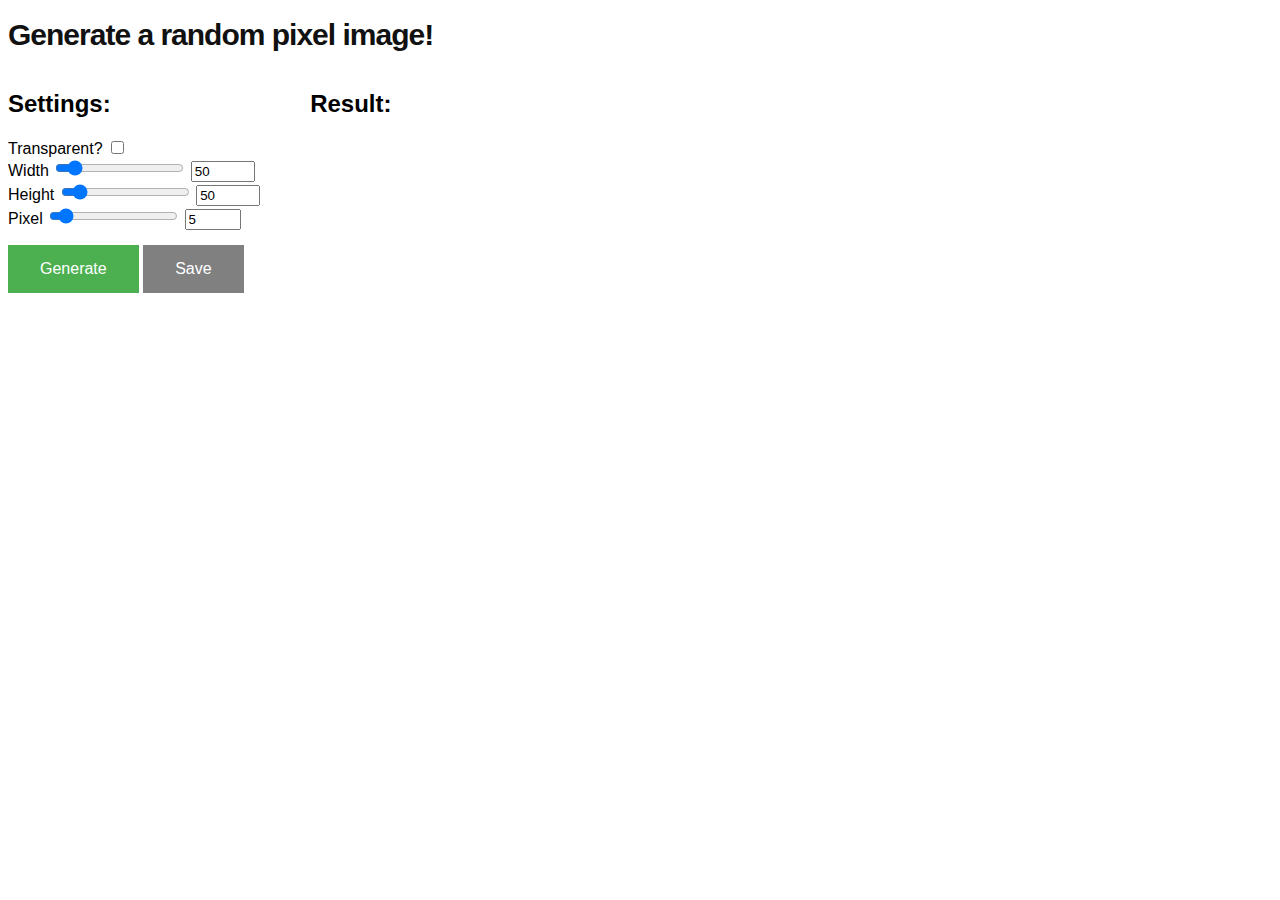
<file: index.html>
<!DOCTYPE html>
<html>
  <head>
    <meta content="text/html;charset=utf-8" http-equiv="Content-Type">
    <meta content="utf-8" http-equiv="encoding">
    <script src="./main.js"></script>
    <link rel="stylesheet" media="all" href="main.css">
  </head>
  <body>
    <h1>Generate a random pixel image!</h1>
    <div id="wrapper">
      <div>
        <h2>Settings:</h2>
        <div>
          <label>Transparent?</label>
          <input id="transparent" type="checkbox">
        </div>
        <div>
          <label>Width </label>
          <input id="widthRange" type="range" min=0 max=500 value=50 onchange="this.nextElementSibling.value=this.value">
          <input id="widthInput" type="number" min=0 max=500 value=50  onchange="this.form.previousElementSibling.value=this.value">
        </div>
        <div>
          <label>Height</label>
          <input id="heightRange" type="range" min=0 max=500 value=50  onchange="this.nextElementSibling.value=this.value">
          <input id="heightInput" type="number" min=0 max=500 value=50  onchange="this.previousElementSibling.value=this.value">
        </div>
        <div>
          <label>Pixel</label>
          <input id="pixelRange" type="range" min=1 max=50 value=5  onchange="this.nextElementSibling.value=this.value">
          <input id="pixelInput" type="number" min=1 max=50 value=5  onchange="this.previousElementSibling.value=this.value">
        </div>
        <button onclick="generate()">Generate</button>
        <button id="saveButton" onclick="save()" disabled="disabled">Save</button>
      </div>
      <div id="result">
        <h2>Result:</h2>
        <canvas id="canvas"></canvas>
      </div>
    </div>
  </body>
</html>
</file>
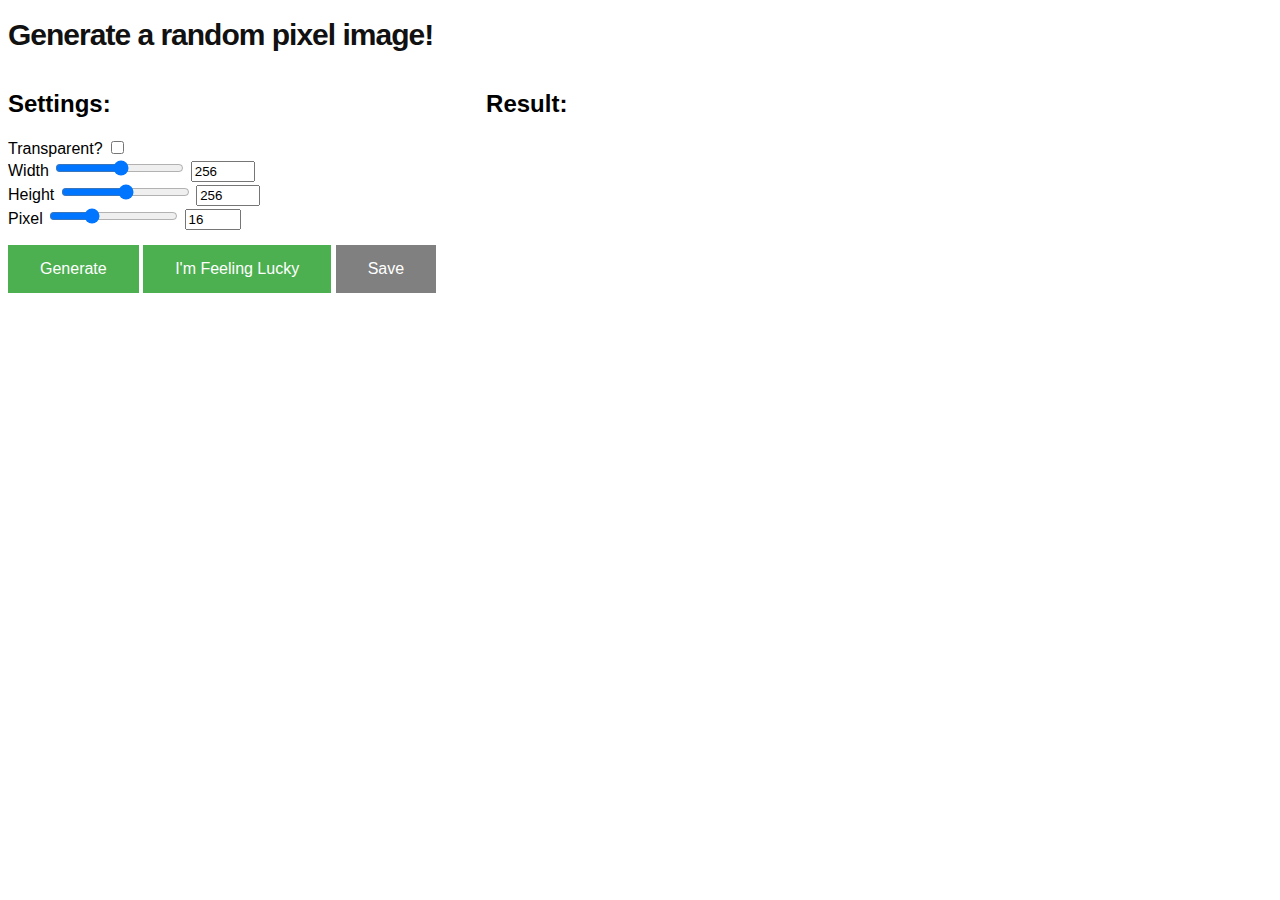
<file: pixels/index.html>
<!DOCTYPE html>
<html>
  <head>
    <meta content="text/html;charset=utf-8" http-equiv="Content-Type">
    <meta content="utf-8" http-equiv="encoding">
    <script src="./main.js"></script>
    <link rel="stylesheet" media="all" href="./main.css">
  </head>
  <body>
    <h1>Generate a random pixel image!</h1>
    <div id="wrapper">
      <div>
        <h2>Settings:</h2>
        <div>
          <label>Transparent?</label>
          <input id="transparent" type="checkbox">
        </div>
        <div>
          <label>Width </label>	
          <input id="widthRange" type="range" min=1 max=500 value=256 onchange="syncNext(this);">
          <input id="widthInput" type="number" min=1 max=500 value=256  onchange="syncPrev(this);">
        </div>
        <div>
          <label>Height</label>
          <input id="heightRange" type="range" min=1 max=500 value=256  onchange="syncNext(this);">
          <input id="heightInput" type="number" min=1 max=500 value=256  onchange="syncPrev(this);">
        </div>
        <div>
          <label>Pixel</label>
          <input id="pixelRange" type="range" min=1 max=50 value=16  onchange="syncNext(this);">
          <input id="pixelInput" type="number" min=1 max=50 value=16  onchange="syncPrev(this);">
        </div>
        <button onclick="generate()">Generate</button>
        <button onclick="feelingLucky()">I'm Feeling Lucky</button>
        <button id="saveButton" onclick="save()" disabled="disabled">Save</button>
      </div>
      <div id="result">
        <h2>Result:</h2>
        <canvas id="canvas"></canvas>
      </div>
    </div>
  </body>
</html>
</file>
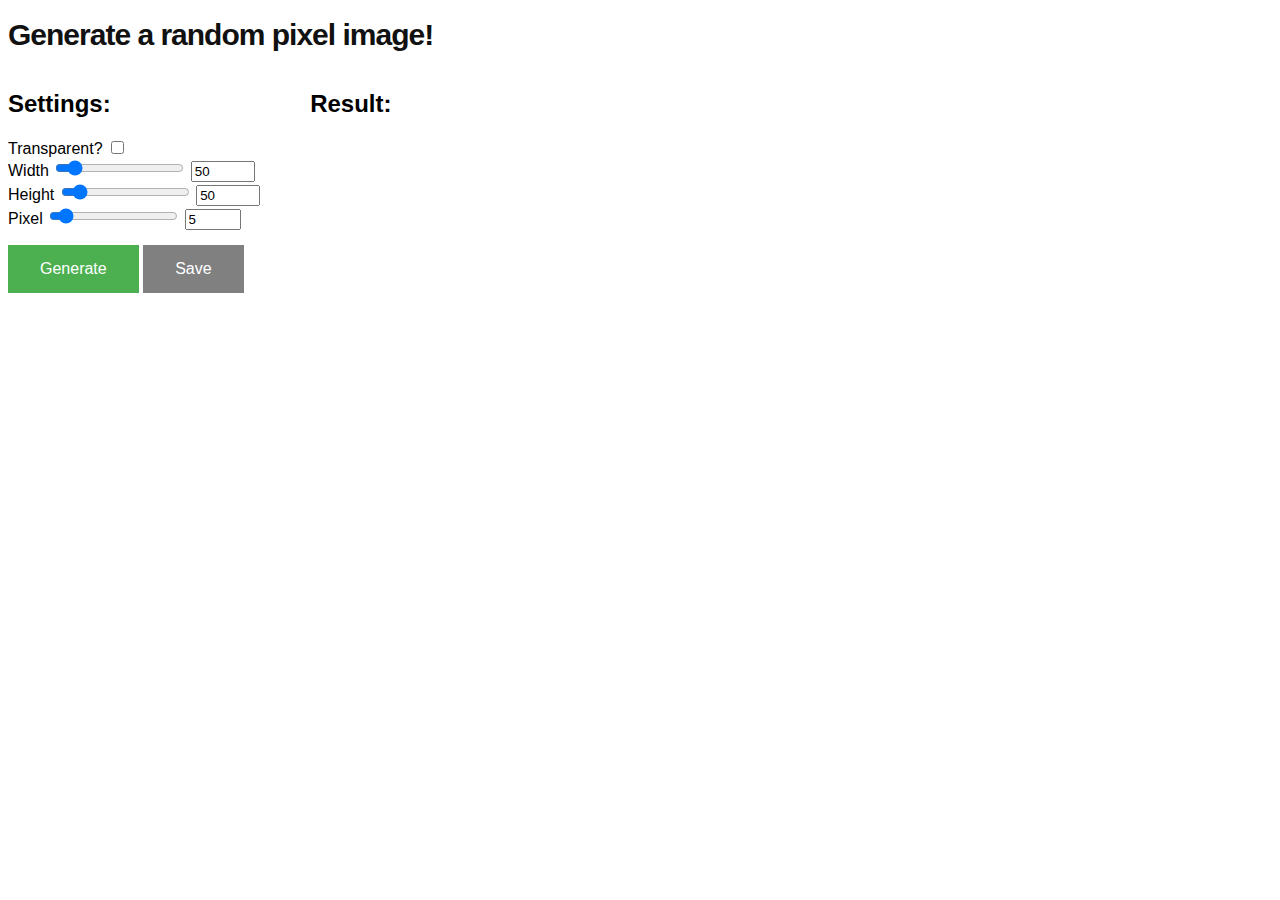
<file: pixels/pixels.html>
<!DOCTYPE html>
<html>
  <head>
    <meta content="text/html;charset=utf-8" http-equiv="Content-Type">
    <meta content="utf-8" http-equiv="encoding">
    <script src="./pixels.js"></script>
    <link rel="stylesheet" media="all" href="pixels.css">
  </head>
  <body>
    <h1>Generate a random pixel image!</h1>
    <div id="wrapper">
      <div>
        <h2>Settings:</h2>
        <div>
          <label>Transparent?</label>
          <input id="transparent" type="checkbox">
        </div>
        <div>
          <label>Width </label>
          <input id="widthRange" type="range" min=0 max=500 value=50 onchange="this.nextElementSibling.value=this.value">
          <input id="widthInput" type="number" min=0 max=500 value=50  onchange="this.form.previousElementSibling.value=this.value">
        </div>
        <div>
          <label>Height</label>
          <input id="heightRange" type="range" min=0 max=500 value=50  onchange="this.nextElementSibling.value=this.value">
          <input id="heightInput" type="number" min=0 max=500 value=50  onchange="this.previousElementSibling.value=this.value">
        </div>
        <div>
          <label>Pixel</label>
          <input id="pixelRange" type="range" min=1 max=50 value=5  onchange="this.nextElementSibling.value=this.value">
          <input id="pixelInput" type="number" min=1 max=50 value=5  onchange="this.previousElementSibling.value=this.value">
        </div>
        <button onclick="generate()">Generate</button>
        <button id="saveButton" onclick="save()" disabled="disabled">Save</button>
      </div>
      <div id="result">
        <h2>Result:</h2>
        <canvas id="canvas"></canvas>
      </div>
    </div>
  </body>
</html>
</file>
<file: main.css>
#wrapper > div {
    float: left;
}

body {
	font-family: 'Geneva', sans-serif;
}

h1 {
    color: #111;
    font-size: 30px;
    font-weight: bold;
    letter-spacing: -1px;
    line-height: 1;
}

button {
    background-color: #4CAF50;
    border: none;
    color: white;
    margin-top: 15px;
    padding: 15px 32px;
    text-align: center;
    text-decoration: none;
    display: inline-block;
    font-size: 16px;
}

button:hover {
    background-color: #2f6a31;
}

button:disabled {
    background-color: gray;
}

#settings {
    padding: 15px 32px;
}

#result {
    margin-left: 50px;
}
</file>
<file: pixels/main.css>
#wrapper > div {
    float: left;
}

body {
	font-family: 'Geneva', sans-serif;
}

h1 {
    color: #111;
    font-size: 30px;
    font-weight: bold;
    letter-spacing: -1px;
    line-height: 1;
}

button {
    background-color: #4CAF50;
    border: none;
    color: white;
    margin-top: 15px;
    padding: 15px 32px;
    text-align: center;
    text-decoration: none;
    display: inline-block;
    font-size: 16px;
}

button:hover {
    background-color: #2f6a31;
}

button:disabled {
    background-color: gray;
}

#settings {
    padding: 15px 32px;
}

#result {
    margin-left: 50px;
}
</file>
<file: pixels/pixels.css>
#wrapper > div {
    float: left;
}

body {
	font-family: 'Geneva', sans-serif;
}

h1 {
    color: #111;
    font-size: 30px;
    font-weight: bold;
    letter-spacing: -1px;
    line-height: 1;
}

button {
    background-color: #4CAF50;
    border: none;
    color: white;
    margin-top: 15px;
    padding: 15px 32px;
    text-align: center;
    text-decoration: none;
    display: inline-block;
    font-size: 16px;
}

button:hover {
    background-color: #2f6a31;
}

button:disabled {
    background-color: gray;
}

#settings {
    padding: 15px 32px;
}

#result {
    margin-left: 50px;
}
</file>
